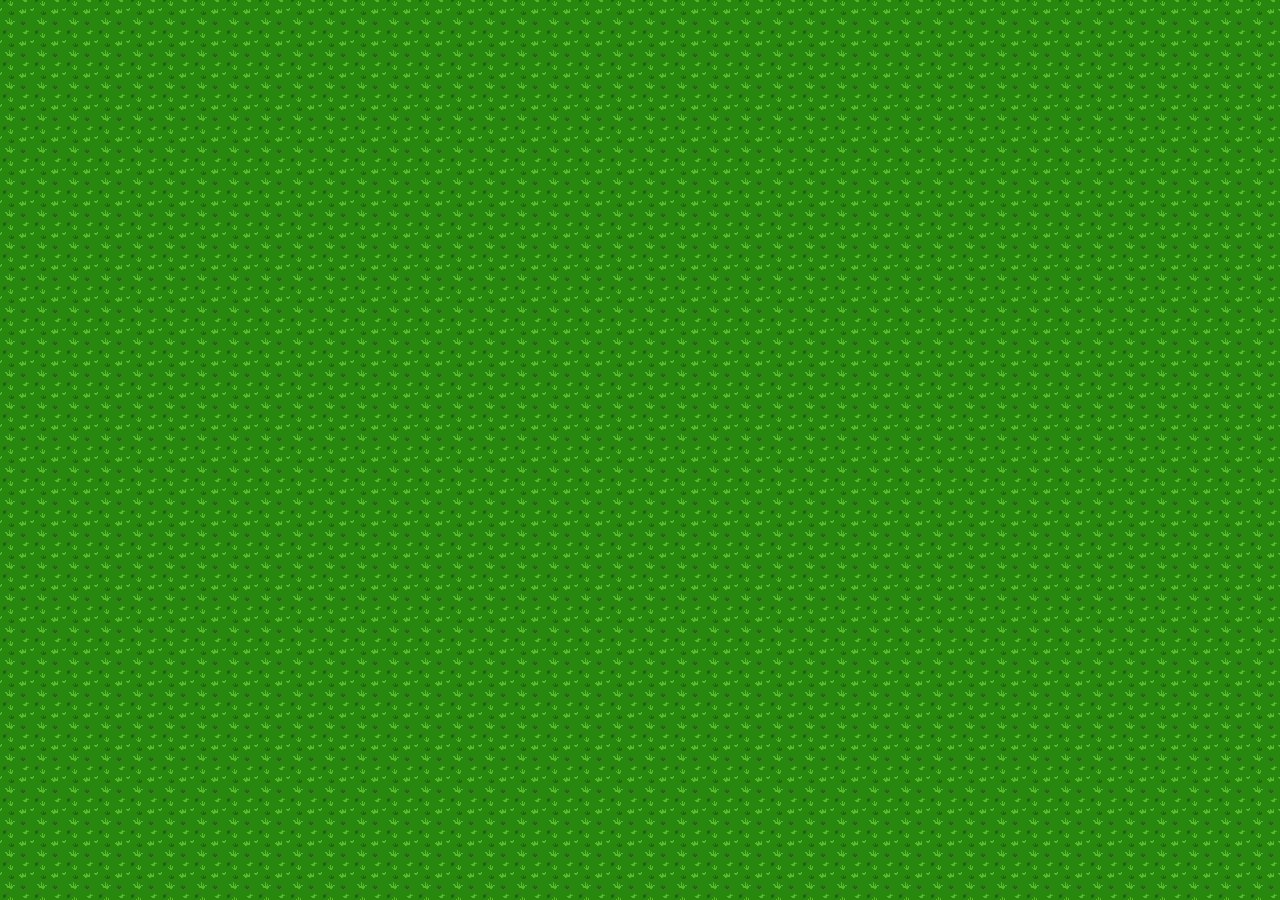
<file: examples/infinite grass/index.html>
<!DOCTYPE html>
<html>
	<head>
		<title>example</title>
		<meta charset="utf-8"/>
		<style type="text/css">
			body {
				background-image: url("grass.png");
				background-repeat: repeat;
			}
		</style>
	</head>
	<body>
	</body>
</html>
</file>
